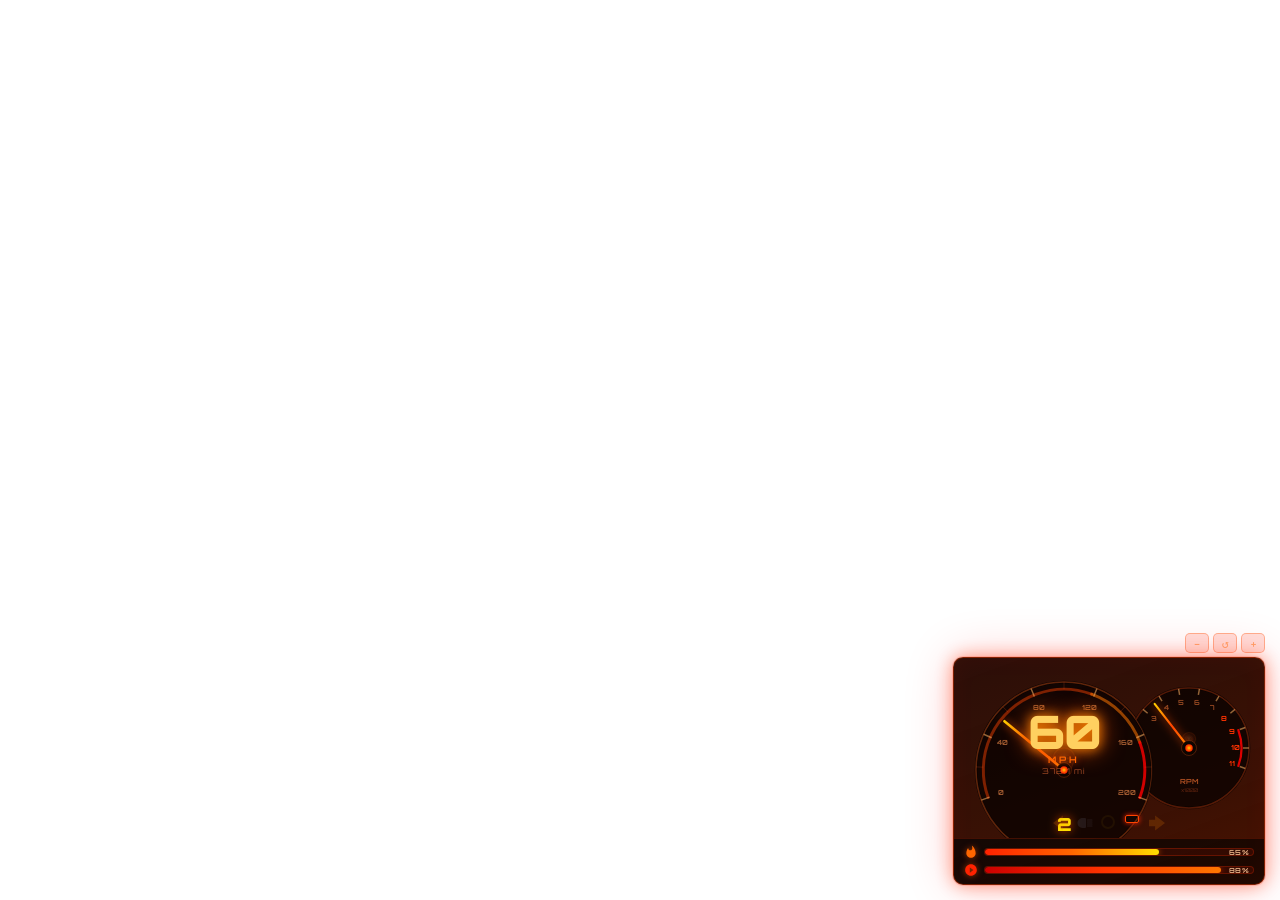
<file: ui/index.html>
<!DOCTYPE html>
<html lang="en">
<head>
    <meta charset="UTF-8">
    <meta name="viewport" content="width=device-width, initial-scale=1.0">
    <link rel="icon" href="data:,">
    <title>SKULL FIRE Speedometer</title>
    <link rel="stylesheet" href="styles/style.css">
</head>
<body>

<div id="speedometer" class="speedo-dashboard">

    <!-- Controls -->
    <div class="speedo-controls no-drag">
        <button id="btn-scale-down" class="control-btn" title="Scale Down">−</button>
        <button id="btn-reset"      class="control-btn" title="Reset">↺</button>
        <button id="btn-scale-up"   class="control-btn" title="Scale Up">+</button>
    </div>

    <!-- Main Panel -->
    <div class="speedo-panel dials-panel">
        <div class="speedo-dials-container">

            <!-- Flame BG layers -->
            <div id="speed-bg-speed" class="speed-bg-layer speed-bg-speed"></div>
            <div id="speed-bg-rpm"   class="speed-bg-layer speed-bg-rpm"></div>

            <!-- Canvas dials -->
            <canvas id="speedo-canvas" width="310" height="180"></canvas>

            <!-- Speed number overlay -->
            <div class="speed-overlay-container">
                <span id="speed-display">0</span>
                <span id="speed-unit">mph</span>
                <span id="odometer" class="odometer-inline">0.0 mi</span>
            </div>

            <!-- Indicators -->
            <div class="speedo-indicators">
                <div id="indicator-left" class="indicator-unit indicator-arrow">
                    <svg viewBox="0 0 512 512" width="100%" height="100%">
                        <polygon points="316.508,153.598 316.508,18.616 0,256 316.508,493.384 316.508,358.402 512,358.402 512,153.598"/>
                    </svg>
                </div>
                <div id="indicator-headlights" class="indicator-unit indicator-headlight">
                    <svg viewBox="0 0 256 256" width="100%" height="100%">
                        <path d="M144,64V192a16.01833,16.01833,0,0,1-16,16H88A79.99987,79.99987,0,0,1,8.002,127.39453C8.32715,83.61621,44.61914,48,88.90381,48H128A16.01833,16.01833,0,0,1,144,64Zm96,104H168a8,8,0,0,0,0,16h72a8,8,0,0,0,0-16ZM168,88h72a8,8,0,0,0,0-16H168a8,8,0,0,0,0,16Zm72,16H168a8,8,0,0,0,0,16h72a8,8,0,0,0,0-16Zm0,32H168a8,8,0,0,0,0,16h72a8,8,0,0,0,0-16Z"/>
                    </svg>
                </div>
                <div id="indicator-seatbelt" class="indicator-unit indicator-seatbelt">
                    <div class="seatbelt-icon"></div>
                </div>
                <div id="indicator-engine" class="indicator-unit indicator-engine">
                    <div class="engine-icon"></div>
                </div>
                <div id="indicator-right" class="indicator-unit indicator-arrow">
                    <svg viewBox="0 0 512 512" width="100%" height="100%">
                        <polygon points="512,256.001 195.491,18.616 195.491,153.599 0,153.599 0,358.403 195.491,358.403 195.491,493.384"/>
                    </svg>
                </div>
            </div>

        </div>

        <!-- Fuel & Health bars -->
        <div class="bottom-status-capsule">
            <div class="linear-gauge-container">
                <span class="linear-icon">
                    <svg viewBox="0 0 24 24" width="14" height="14">
                        <path fill="#ff6600" d="M13.5 0.67s.74 2.65.74 4.8c0 2.06-1.35 3.73-3.41 3.73-2.07 0-3.63-1.67-3.63-3.73l.03-.36C5.21 7.51 4 10.62 4 14c0 4.42 3.58 8 8 8s8-3.58 8-8C20 8.61 17.41 3.8 13.5 0.67z"/>
                    </svg>
                </span>
                <div class="linear-progress-bar">
                    <div id="fuel-fill" class="progress-fill fuel-bar-fill" style="--value:1; width:100%"></div>
                    <span id="fuel-text" class="linear-value">100%</span>
                </div>
            </div>
            <div class="linear-gauge-container">
                <span class="linear-icon">
                    <svg viewBox="0 0 24 24" width="14" height="14">
                        <path fill="#ff2200" d="M12 2C6.48 2 2 6.48 2 12s4.48 10 10 10 10-4.48 10-10S17.52 2 12 2zm-2 14.5v-9l6 4.5-6 4.5z"/>
                    </svg>
                </span>
                <div class="linear-progress-bar">
                    <div id="health-fill" class="progress-fill health-bar-fill" style="--value:1; width:100%"></div>
                    <span id="health-text" class="linear-value">100%</span>
                </div>
            </div>
        </div>
    </div>

</div>

<script src="scripts/app.js"></script>
</body>
</html>
</file>
<file: ui/styles/style.css>
/* =============================================
   SKULL FIRE SPEEDOMETER — style.css
   ============================================= */

@import url('https://fonts.googleapis.com/css2?family=Orbitron:wght@400;700;900&display=swap');

*, *::before, *::after { margin: 0; padding: 0; box-sizing: border-box; user-select: none; }

body {
    background: transparent;
    overflow: hidden;
    width: 100vw;
    height: 100vh;
    font-family: 'Orbitron', 'Courier New', monospace;
}

/* =============================================
   DASHBOARD WRAPPER
   ============================================= */
.speedo-dashboard {
    position: fixed;
    bottom: 15px;
    right: 15px;
    display: flex;
    flex-direction: column;
    align-items: flex-end;
    gap: 4px;
    cursor: grab;
    touch-action: none;
}

.speedo-dashboard:active { cursor: grabbing; }

.speedo-dashboard.sync-hidden .dials-panel { opacity: 0; pointer-events: none; }

/* =============================================
   CONTROLS
   ============================================= */
.speedo-controls {
    display: flex;
    gap: 4px;
    align-items: center;
}

.control-btn {
    background: rgba(255,40,0,0.15);
    border: 1px solid rgba(255,80,0,0.35);
    border-radius: 5px;
    color: rgba(255,150,80,0.8);
    font-size: 12px;
    width: 24px;
    height: 20px;
    cursor: pointer;
    transition: background 0.15s, color 0.15s;
    display: flex;
    align-items: center;
    justify-content: center;
    font-family: inherit;
    padding: 0;
}

.control-btn:hover {
    background: rgba(255,80,0,0.35);
    color: #ffdd00;
}

.no-drag { pointer-events: all; }

/* =============================================
   MAIN PANEL
   ============================================= */
.speedo-panel {
    display: flex;
    flex-direction: column;
    gap: 0;
}

.dials-panel {
    background: linear-gradient(160deg,
        rgba(6,1,0,0.96)  0%,
        rgba(15,4,0,0.97) 30%,
        rgba(28,7,0,0.98) 65%,
        rgba(45,12,0,1.0) 100%
    );
    border: 1px solid rgba(255,60,0,0.45);
    border-radius: 10px;
    overflow: hidden;
    box-shadow:
        0 0 0 1px rgba(255,30,0,0.15),
        0 0 18px rgba(255,50,0,0.5),
        0 0 50px rgba(255,20,0,0.2),
        inset 0 0 25px rgba(255,30,0,0.05);
    animation: panelBreath 3s ease-in-out infinite;
}

@keyframes panelBreath {
    0%,100% { box-shadow: 0 0 0 1px rgba(255,30,0,0.15), 0 0 18px rgba(255,50,0,0.5), 0 0 50px rgba(255,20,0,0.2), inset 0 0 25px rgba(255,30,0,0.05); }
    50%     { box-shadow: 0 0 0 1px rgba(255,50,0,0.25), 0 0 28px rgba(255,70,0,0.7), 0 0 70px rgba(255,30,0,0.3), inset 0 0 35px rgba(255,50,0,0.08); }
}

/* =============================================
   DIALS CONTAINER
   ============================================= */
.speedo-dials-container {
    position: relative;
    width: 310px;
    height: 180px;
    overflow: hidden;
}

/* =============================================
   SPEED BG LAYERS (fire stage images)
   ============================================= */
.speed-bg-layer {
    position: absolute;
    inset: 0;
    background-size: cover;
    background-position: center;
    opacity: 0;
    transition: opacity 0.4s ease;
    pointer-events: none;
}

.speed-bg-layer.active { opacity: 1; }

.speed-bg-speed { mix-blend-mode: screen; }
.speed-bg-rpm   { mix-blend-mode: overlay; opacity: 0 !important; }

/* =============================================
   CANVAS
   ============================================= */
#speedo-canvas {
    position: absolute;
    top: 0; left: 0;
    width: 310px;
    height: 180px;
    pointer-events: none;
}

/* =============================================
   SPEED OVERLAY (number + unit + odo)
   ============================================= */
.speed-overlay-container {
    position: absolute;
    /* centred in the left dial (cx=110) */
    left: 62px;
    top: 50px;
    width: 96px;
    display: flex;
    flex-direction: column;
    align-items: center;
    pointer-events: none;
    line-height: 1;
}

#speed-display {
    font-size: 46px;
    font-weight: 900;
    color: #fff;
    letter-spacing: -2px;
    text-shadow:
        0 0 8px rgba(255,100,0,0.9),
        0 0 22px rgba(255,50,0,0.7),
        0 0 45px rgba(255,20,0,0.4);
    transition: color 0.18s, text-shadow 0.18s;
}

#speed-unit {
    font-size: 9px;
    font-weight: 700;
    letter-spacing: 3px;
    color: #ff6600;
    text-shadow: 0 0 6px rgba(255,80,0,0.8);
    margin-top: 1px;
    text-transform: uppercase;
}

.odometer-inline {
    font-size: 8px;
    letter-spacing: 1px;
    color: rgba(255,120,60,0.6);
    margin-top: 3px;
    font-weight: 400;
}

/* Speed colour states */
#speed-display.s-slow { color: #ffffff; }
#speed-display.s-med  { color: #ffd060; text-shadow: 0 0 12px #ff8800, 0 0 25px #ff5500; }
#speed-display.s-fast { color: #ff8800; text-shadow: 0 0 12px #ff5500, 0 0 28px #ff2200; }
#speed-display.s-max  {
    color: #ff3300;
    text-shadow: 0 0 16px #ff2200, 0 0 38px #ff0000;
    animation: maxPulse 0.2s ease infinite alternate;
}

@keyframes maxPulse {
    from { text-shadow: 0 0 16px #ff2200, 0 0 38px #ff0000; }
    to   { text-shadow: 0 0 26px #ff4400, 0 0 55px #ff2200, 0 0 80px rgba(255,0,0,0.5); }
}

/* =============================================
   INDICATORS ROW
   ============================================= */
.speedo-indicators {
    position: absolute;
    bottom: 7px;
    left: 0; right: 0;
    display: flex;
    justify-content: center;
    align-items: center;
    gap: 8px;
    pointer-events: none;
}

.indicator-unit {
    width: 16px;
    height: 16px;
    opacity: 0.18;
    transition: opacity 0.2s, filter 0.2s;
}

.indicator-unit.on { opacity: 1; }

.indicator-arrow svg { fill: #ff8800; }
.indicator-arrow.on { filter: drop-shadow(0 0 4px #ff8800); }

.indicator-headlight svg { fill: rgba(200,220,255,0.5); }
.indicator-headlight.on  { filter: drop-shadow(0 0 5px #aaccff); opacity: 1; }
.indicator-headlight.glow-high { filter: drop-shadow(0 0 7px #ffffff); opacity: 1; }
.indicator-headlight.glow-high svg { fill: #ffffff; }

/* Seatbelt icon */
.seatbelt-icon {
    width: 14px;
    height: 14px;
    border: 2px solid rgba(255,200,0,0.3);
    border-radius: 50%;
    position: relative;
}
.indicator-seatbelt.on .seatbelt-icon {
    border-color: #ffdd00;
    box-shadow: 0 0 6px #ffaa00;
}

/* Engine icon */
.engine-icon {
    width: 14px;
    height: 8px;
    border: 1.5px solid rgba(255,60,0,0.3);
    border-radius: 2px;
    position: relative;
}
.engine-icon::before {
    content: '';
    position: absolute;
    top: -3px; left: 2px;
    width: 3px; height: 3px;
    border: 1.5px solid inherit;
    border-top-left-radius: 1px;
    border-top-right-radius: 1px;
    background: transparent;
    border-color: rgba(255,60,0,0.3);
}
.indicator-engine.on .engine-icon {
    border-color: #ff4400;
    box-shadow: 0 0 5px #ff2200;
}
.indicator-engine.on .engine-icon::before { border-color: #ff4400; }

/* =============================================
   BOTTOM STATUS CAPSULE — Fuel & Health
   ============================================= */
.bottom-status-capsule {
    display: flex;
    flex-direction: column;
    gap: 4px;
    padding: 6px 10px 7px;
    background: rgba(0,0,0,0.3);
    border-top: 1px solid rgba(255,50,0,0.2);
}

.linear-gauge-container {
    display: flex;
    align-items: center;
    gap: 6px;
}

.linear-icon {
    flex-shrink: 0;
    display: flex;
    align-items: center;
    filter: drop-shadow(0 0 3px rgba(255,80,0,0.6));
}

.linear-progress-bar {
    flex: 1;
    height: 8px;
    background: rgba(255,30,0,0.1);
    border: 1px solid rgba(255,50,0,0.25);
    border-radius: 4px;
    overflow: hidden;
    position: relative;
}

.progress-fill {
    height: 100%;
    border-radius: 4px;
    transition: width 0.4s ease, background 0.4s ease;
    position: relative;
}

.fuel-bar-fill {
    background: linear-gradient(90deg, #ff2200, #ff6600, #ffdd00);
    box-shadow: 0 0 6px rgba(255,100,0,0.7);
}

.health-bar-fill {
    background: linear-gradient(90deg, #cc0000, #ff3300, #ff7700);
    box-shadow: 0 0 6px rgba(255,50,0,0.7);
}

/* Low value colours */
.progress-fill.low {
    background: linear-gradient(90deg, #660000, #990000) !important;
    box-shadow: 0 0 8px rgba(180,0,0,0.9) !important;
    animation: lowWarn 0.5s ease infinite alternate;
}

@keyframes lowWarn {
    from { box-shadow: 0 0 5px rgba(180,0,0,0.7); }
    to   { box-shadow: 0 0 12px rgba(220,0,0,1.0); }
}

.linear-value {
    position: absolute;
    right: 4px;
    top: 50%;
    transform: translateY(-50%);
    font-size: 7px;
    font-weight: 700;
    color: rgba(255,200,150,0.85);
    letter-spacing: 0.5px;
    pointer-events: none;
}

/* hide scrollbar helper */
.hide { display: none !important; }
</file>
